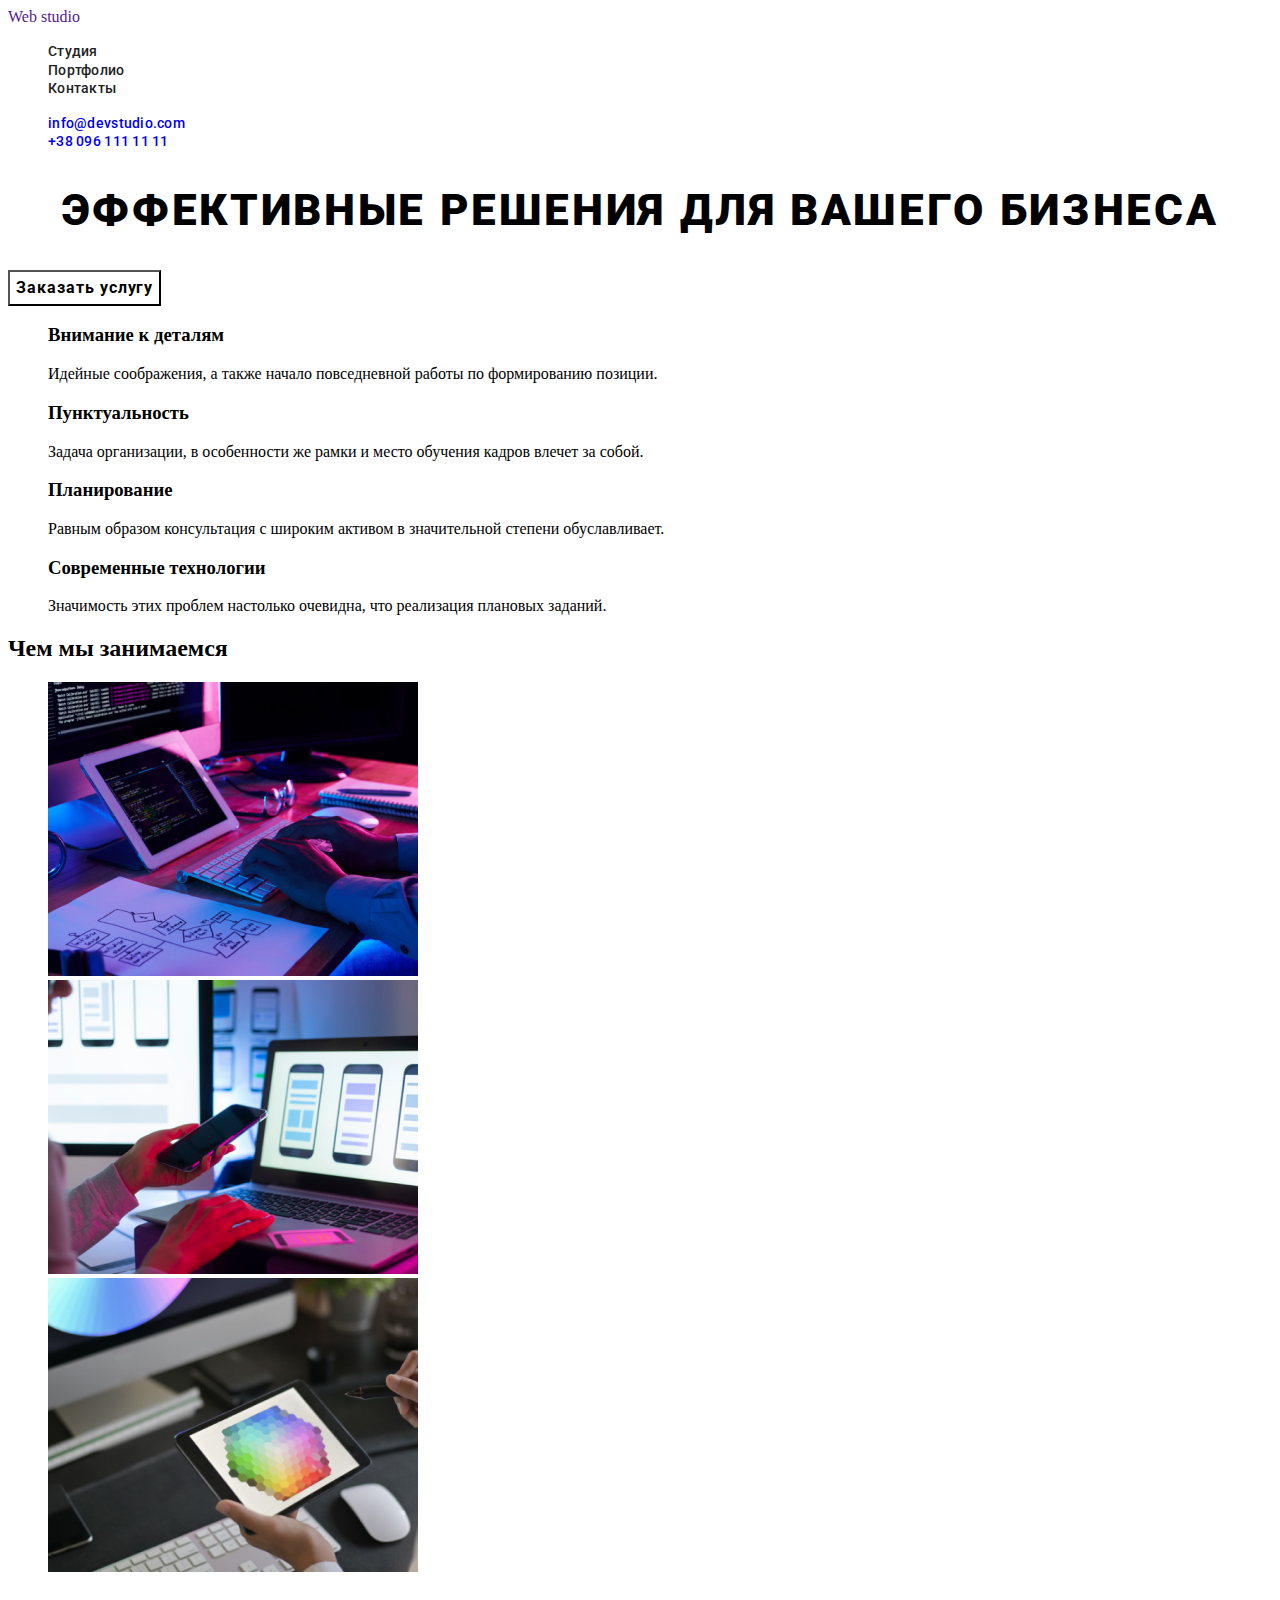
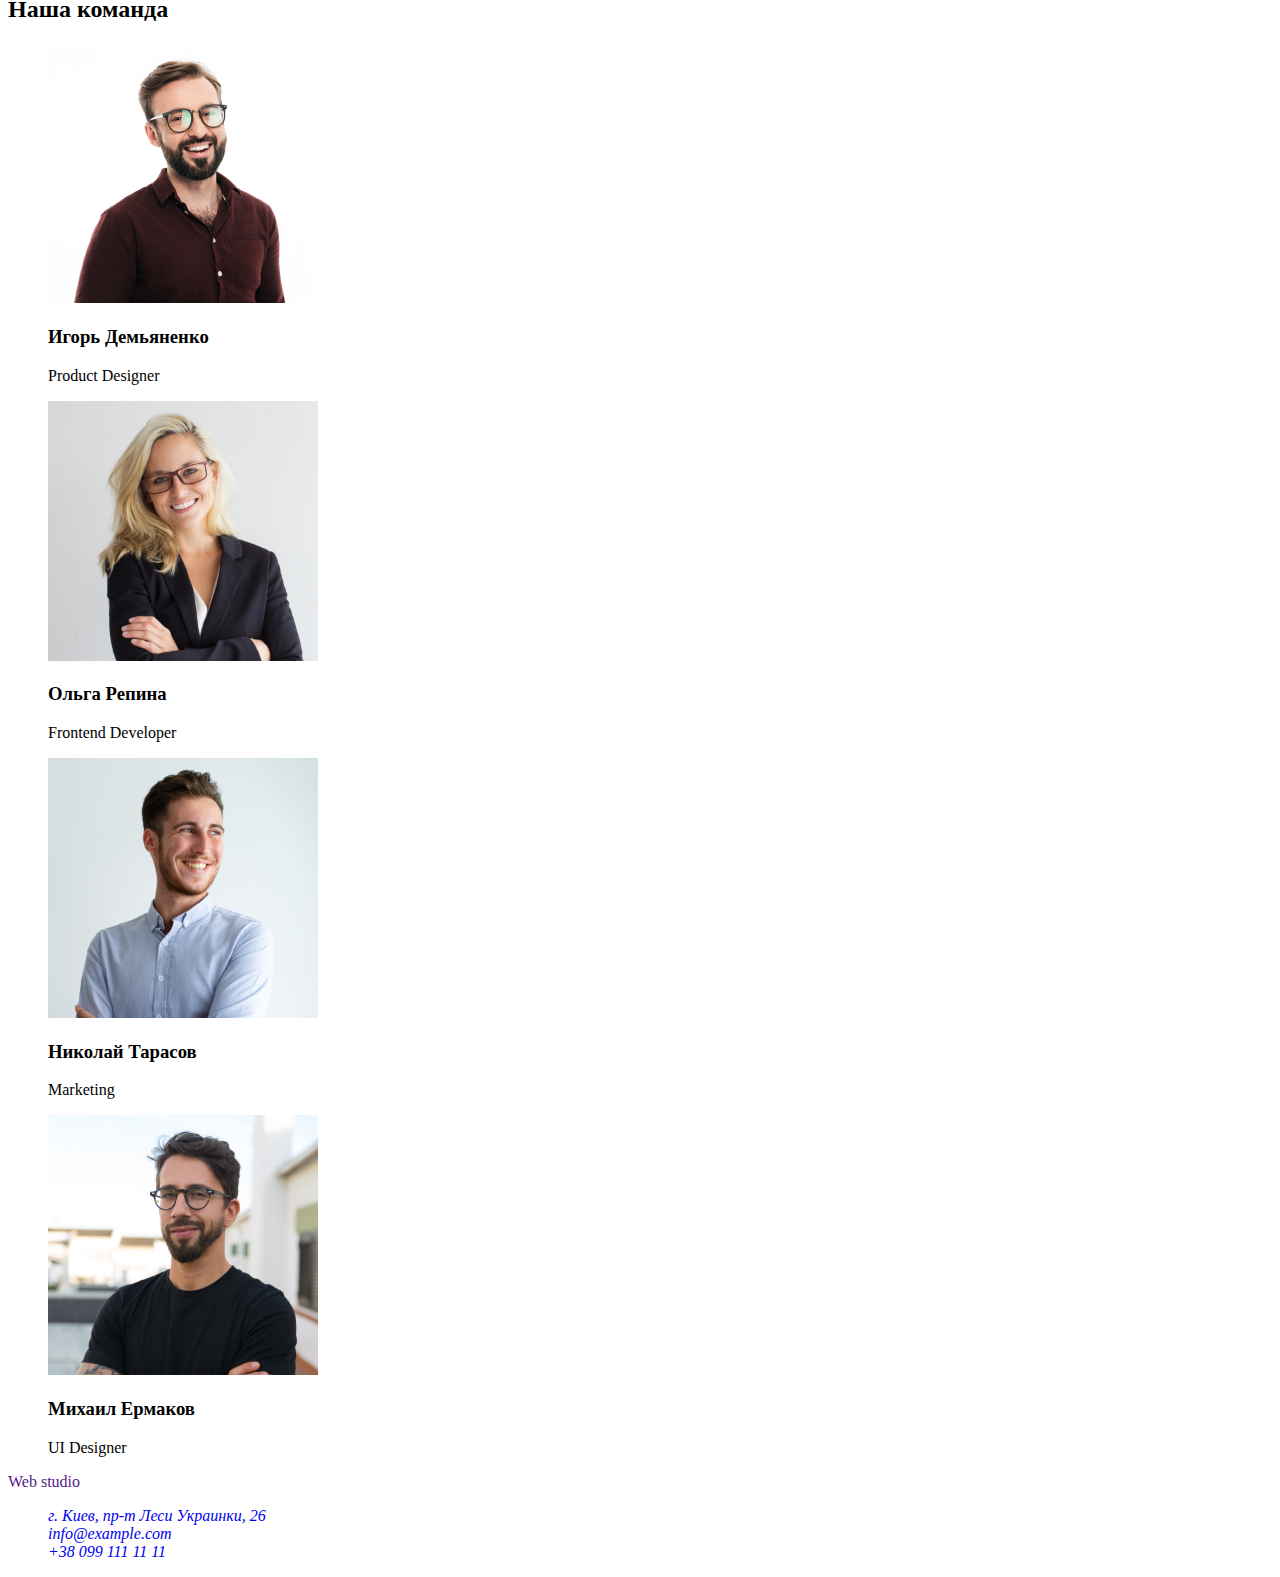
<file: index.html>
<!DOCTYPE html>
<html lang="ru">

<head>
    <meta charset="UTF-8">
    <meta http-equiv="X-UA-Compatible" content="IE=edge">
    <meta name="viewport" content="width=device-width, initial-scale=1.0">
    <title>Web studio 2.1</title>
    <link rel="preconnect" href="https://fonts.gstatic.com">
    <link href="https://fonts.googleapis.com/css2?family=Raleway:wght@700&family=Roboto:wght@400;500;700;900&display=swap"
        rel="stylesheet">
    <link rel="stylesheet" href="./css/styles.css">
</head>
<body>
        <!--Header-->
        <header class="header">
            <nav class="header-navigation">
                <a class="logo-link link" href="" lang="en">Web studio</a>

                <ul class="menu list">
                    <li class="menu-item">
                        <a class="menu-link link" href="">Студия</a>
                    </li>
                    <li class="menu-item">
                        <a class="menu-link link" href="">Портфолио</a>
                    </li>
                    <li class="menu-item">
                        <a class="menu-link link" href="">Контакты</a>
                    </li>
                </ul>
            </nav>
                <ul class="header-contacts list">
                    <li><a class="mail-link link" href="mailto:info@devstudio.com">info@devstudio.com</a></li>
                    <li><a class="tel-link link" href="tel:+380961111111">+38 096 111 11 11</a></li>
                </ul>         
        </header>
        <main>
            <!--Hero section-->
            <section>
                <h1 class="hero-name">Эффективные решения для вашего бизнеса</h1>
                <button class="modal-btn" type="button">Заказать услугу</button>
            </section>
            
            <!--Benefits-->
            <section>
                <h2 hidden>Приемущества</h2>
                <ul class="list">
                    <li>
                        <h3>Внимание к деталям</h3>
                        <p>Идейные соображения, а также начало повседневной работы по формированию позиции.</p>
                    </li>
                    <li>
                        <h3>Пунктуальность</h3>
                        <p>Задача организации, в особенности же рамки и место обучения кадров влечет за собой.</p>
                    </li>
                    <li>
                        <h3>Планирование</h3>
                        <p>Равным образом консультация с широким активом в значительной степени обуславливает.</p>
                    </li>
                    <li>
                        <h3>Современные технологии</h3>
                        <p>Значимость этих проблем настолько очевидна, что реализация плановых заданий.</p>
                    </li>
                </ul>
            </section>
            
            <!--What are we doing-->
            <section>
                <h2>Чем мы занимаемся</h2>
                <ul class="list">
                    <li>
                        <img src="./images/box1.jpeg" alt="программирование" width="370" height="294">
                    </li>
                    <li>
                        <img src="./images/box2.jpeg" alt="работа с мобильными устройствами" width="370" height="294">
                    </li>
                    <li>
                        <img src="./images/box3.jpeg" alt="дизайн" width="370" height="294">
                    </li>
                </ul>
            </section>
            <!--Our team-->
            <section>
                <h2>Наша команда</h2>
                <ul class="list">
                    <li>
                        <img src="./images/img.jpeg" alt="продукт менеджер" width="270" height="260">
                        <h3>Игорь Демьяненко</h3>
                        <p lang="en">Product Designer</p>
                    </li>
                    <li>
                        <img src="./images/img2.jpeg" alt="фронтэнд разрабочтик" width="270" height="260">
                        <h3>Ольга Репина</h3>
                        <p lang="en">Frontend Developer</p>
                    </li>
                    <li>
                        <img src="./images/img3.jpeg" alt="маркетолог" width="270" height="260">
                        <h3>Николай Тарасов</h3>
                        <p lang="en">Marketing</p>
                    </li>
                    <li>
                        <img src="./images/img4.jpeg" alt="дизайнер" width="270" height="260">
                        <h3>Михаил Ермаков</h3>
                        <p lang="en">UI Designer</p>
            
                    </li>
                </ul>
            </section>
        </main>
        <!--Footer-->
        <footer>
            <a class="link" href="" lang="en">Web studio</a>
                <address>
                    <ul class="list">
                        <li>
                            <a class="link" href="https://goo.gl/maps/AmAYkSaGQBM4U7Ya8" target="_blank" rel="noopener no referrer">г. Киев, пр-т Леси
                                Украинки, 26</a>
                        </li>
                        <li>
                            <a class="link" href="mailto:info@example.com">info@example.com</a>
                        </li>
                        <li>
                            <a class="link" href="tel:+380991111111">+38 099 111 11 11</a>
                        </li>
                    </ul>
                </address>          
        </footer>
</body>
</file>
<file: css/styles.css>
.list {
  list-style: none;
}

.link {
  text-decoration: none;
}

.menu-link {
  font-family: "Roboto", sans-serif;
  font-weight: 500;
  font-size: 14px;
  line-height: 1.33;
  letter-spacing: 0.02em;

  color: #212121;
}

.menu-link:hover,
.menu-link:focus {
  color: #2196f3;
}

.header-contacts {
  font-family: "Roboto", sans-serif;
  font-weight: 500;
  font-size: 14px;
  line-height: 1.33;
  letter-spacing: 0.02em;
  color: #757575;
}

.mail-link:hover,
.mail-link:focus {
  color: #2196f3;
}

.tel-link:hover,
.tel-link:focus {
  color: #2196f3;
}

.hero-name {
  font-family: "Roboto", sans-serif;
  font-weight: 900;
  font-size: 44px;
  line-height: 1.36;
  text-align: center;
  letter-spacing: 0.06em;
  text-transform: uppercase;
}

.modal-btn {
  font-family: "Roboto", sans-serif;
  font-weight: bold;
  font-size: 16px;
  line-height: 1.87;
  display: flex;
  align-items: center;
  text-align: center;
  letter-spacing: 0.06em;
  background-color: transparent;
  cursor: pointer;
}

.modal-btn:hover,
.modal-btn:focus {
  background-color: #2196f3;
  color: #ffffff;
}
</file>
